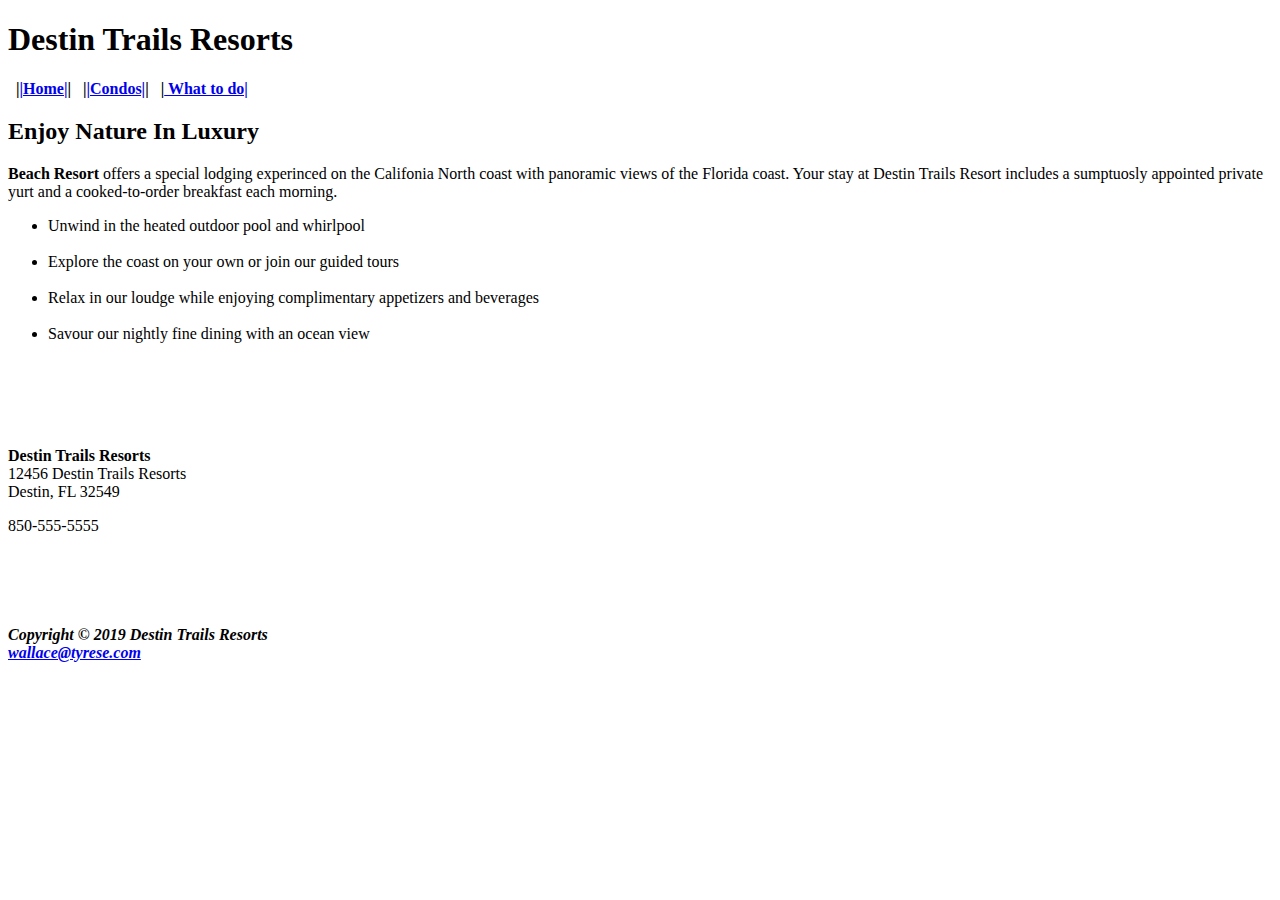
<file: index.html>
<!DOCTYPE html>
<html>
<head>
<title>Destin Trails Resorts</title>
<link rel="stylesheet" href = "assg1.css"/>
</head>

<body>
<div >
<header>
<main>

<nav>
<h1>  Destin Trails Resorts</h1>


<b> &nbsp |<a href= "index.html">|Home|</a>|</b> &nbsp <b>|<a href="condos.html">|Condos|</a>|</b> &nbsp <b> |<a href= "whattodo.html"> What to do|</a></b> 
</nav>
</header>

<h2>Enjoy Nature In Luxury</h2>


<p><b>Beach Resort</b> offers a special lodging experinced on the Califonia North coast with panoramic views of the Florida coast. Your stay at Destin Trails Resort includes a sumptuosly appointed private yurt and a cooked-to-order breakfast each morning.</p>



<ul>
  <li>Unwind in the heated outdoor pool and whirlpool</li>
  <br>
  <li>Explore the coast on your own or join our guided tours</li>
  <br>
  <li>Relax in our loudge while enjoying complimentary appetizers and beverages</li>
  <br>
  <li>Savour our nightly fine dining with an ocean view</li>
</ul>

<br>
<br>
<br>
<br>


<p> <b> Destin Trails Resorts</b> <br> 12456 Destin Trails Resorts <br> Destin, FL 32549</p>


<p>850-555-5555</p>

<br>
<br>
<br>



<footer align ="bottom">
    <h4><i>Copyright &copy; 2019  Destin Trails Resorts <br> <a href="mailto:wallace@tyrese.com"> wallace@tyrese.com</a></i></h4>
</footer>
</div>

</main>

</body>
</html>
</file>
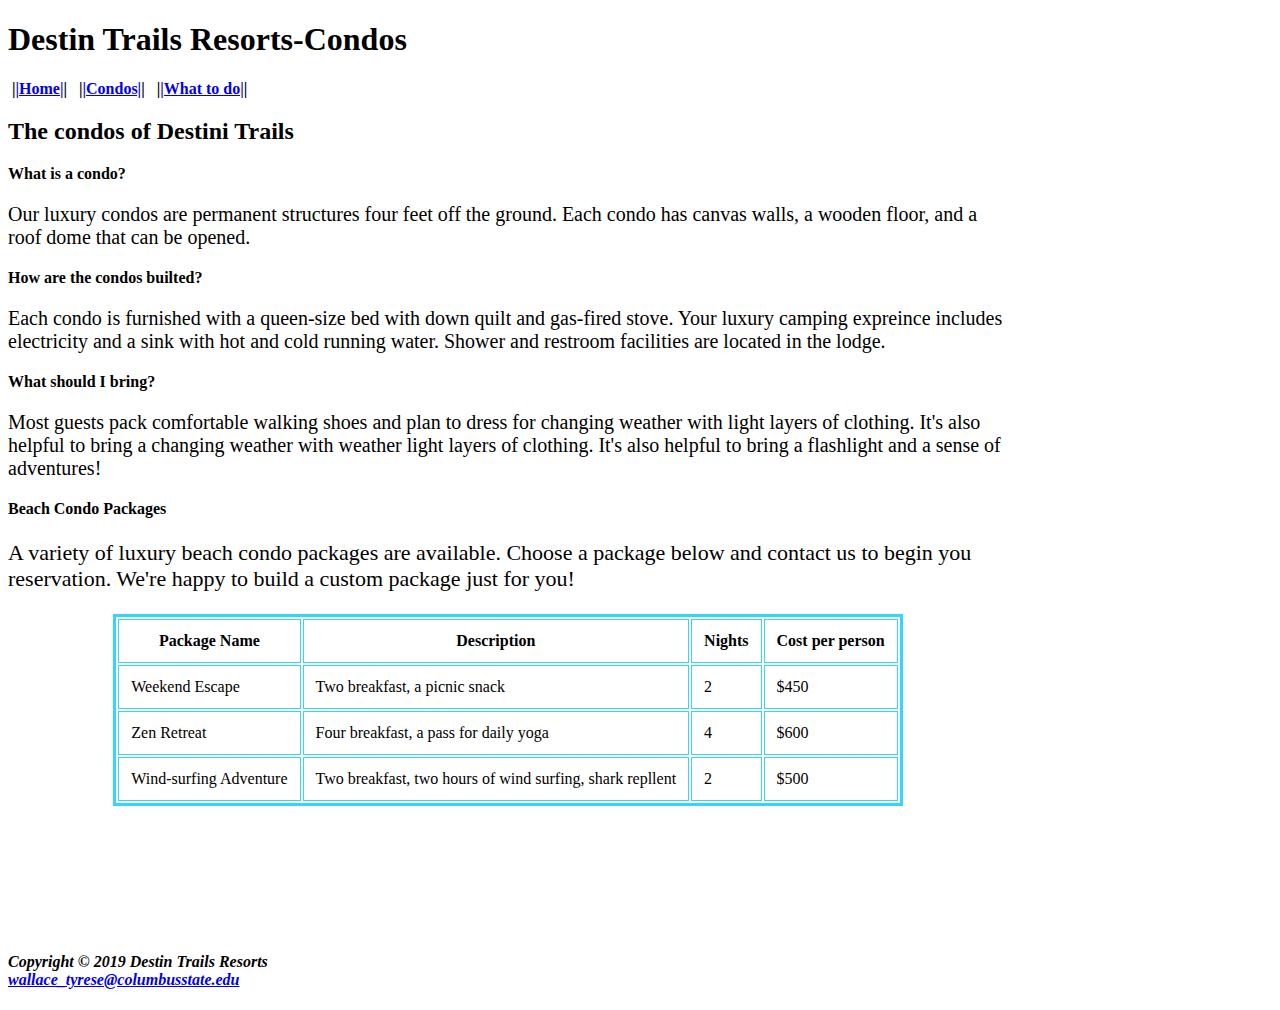
<file: condos.html>
<!DOCTYPE html>
<html>
<head>
<title>Destin Trails Resorts-Condos</title>
<link rel="stylesheet" href = "assg1.css"/>
</head>
<div  style =" height: 100%; width: 1000px; " >
<body>
<header>


<nav>
<h1>  Destin Trails Resorts-Condos</h1>


<b> &nbsp|<a href= "index.html">|Home|</a>|</b> &nbsp <b>|<a href="condos.html">|Condos|</a>|</b> &nbsp <b>|<a href= "whattodo.html">|What to do|</a>|</b> 
</nav>
</header>

<h2>The condos of Destini Trails</h2>


<p> <b>What is a condo?</b> <p style=" font-size:20px;">Our luxury condos are permanent structures four feet off the ground. Each condo has canvas walls, a wooden floor, and a roof dome that can be opened.</p>

<p> <b>How are the condos builted?</b> <p style=" font-size:20px;">Each condo is furnished with a queen-size bed with down quilt and gas-fired stove. Your luxury camping expreince includes electricity and a sink with hot and cold running water. Shower and restroom facilities are located in the lodge.</p>

<p> <b>What should I bring?</b> </p> <p style=" font-size:20px;">Most guests pack comfortable walking shoes and plan to dress for changing weather with light layers of clothing. It's also helpful to bring a changing weather with weather light layers of clothing. It's also helpful to bring a flashlight and a sense of adventures!</p>

<p > <b> Beach Condo Packages</b> </p>  <p style=" font-size:22px;"> A variety of luxury beach condo packages are available. Choose a package below and contact us to begin you reservation. We're happy to build a custom package just for you!</p>

<table border = 3 bordercolor = "#33D4FF""2" cellpadding = "12" cellspacing = "2"  align = center> 
  <tr >
    <th>Package Name</th>
    <th>Description</th>
	<th>Nights</th>
	<th>Cost per person</th>
</tr>

<tr>
	<td>Weekend Escape</td>
	<td>Two breakfast, a picnic snack </td>
	<td>2</td>
	<td>$450</td>
	
</tr>

<tr>
	<td>Zen Retreat</td>
	<td>Four breakfast, a pass for daily yoga </td>
		<td>4</td>
	<td>$600</td>
</tr>

<tr>
	<td>Wind-surfing Adventure</td>
	<td>Two breakfast, two hours of wind surfing, shark repllent </td>
		<td>2</td>
	<td>$500</td>
</tr>
</table>




<br>
<br>
<br>
<br>
<br>
<br>
<br>
<footer>
  <h4><i>Copyright &copy; 2019  Destin Trails Resorts <br> <a href="https://mail.google.com/mail/u/1/#inbox"> wallace_tyrese@columbusstate.edu</a></i></h4>

</footer>
</div>



</body>
</html>
</file>
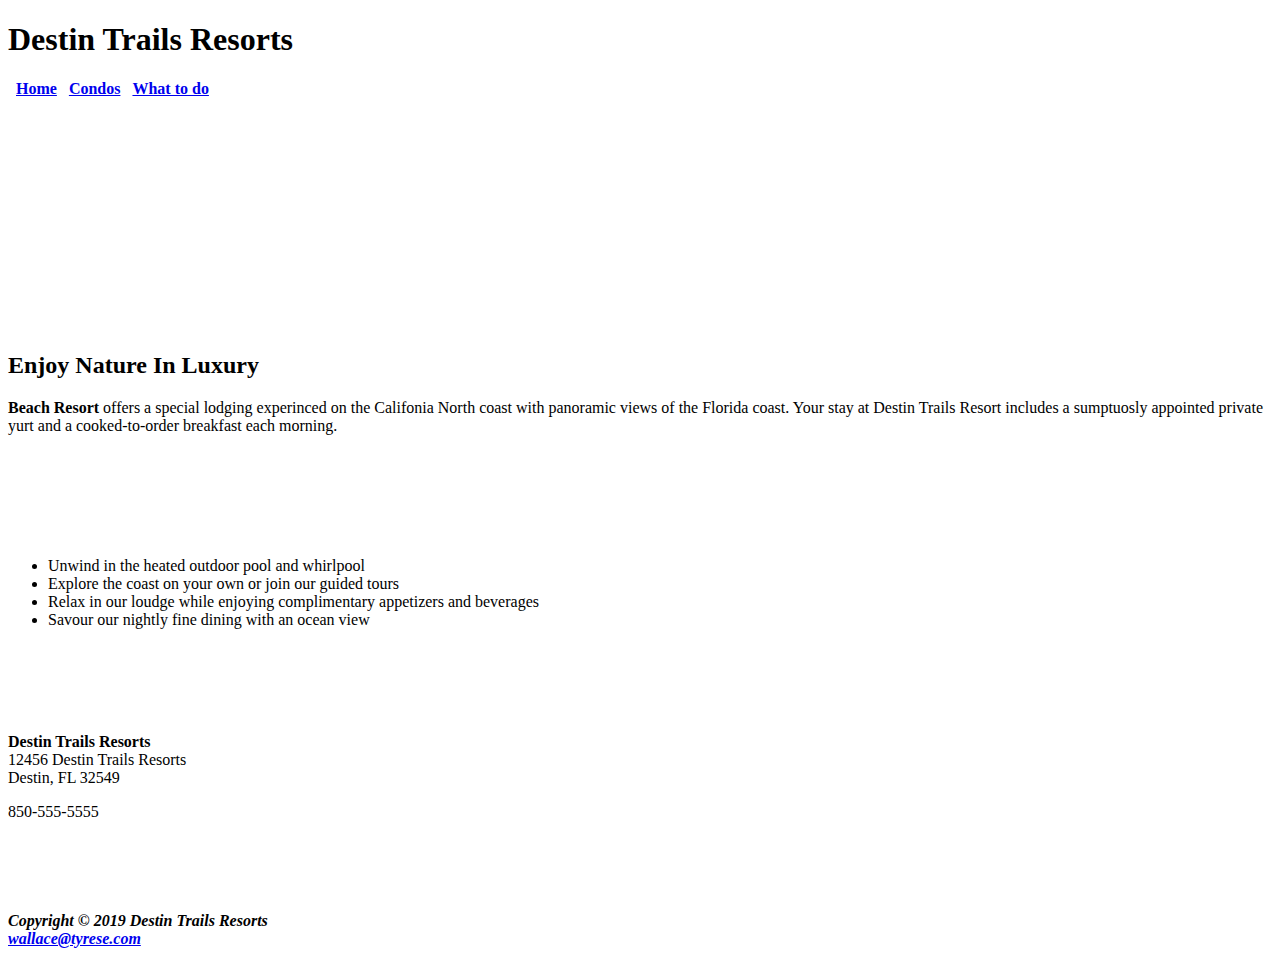
<file: p1.html>
<!DOCTYPE html>
<html>
<head>
<title>Destin Trails Resorts</title>
<link rel="stylesheet" href = "assg1.css"/>
</head>
<div >
<body>
<header>


<nav>
<h1>  Destin Trails Resorts</h1>


<b> &nbsp <a href= "p1.html">Home</a></b> &nbsp <b><a href="condos.html">Condos</a></b> &nbsp <b> <a href= "wtd.html"> What to do</a></b> 
</nav>
</header>
<br>
<br>
<br>
<br>
<br>
<br>
<br>
<br>
<br>
<br>
<br>
<br>
<br>
<h2>Enjoy Nature In Luxury</h2>


<p><b>Beach Resort</b> offers a special lodging experinced on the Califonia North coast with panoramic views of the Florida coast. Your stay at Destin Trails Resort includes a sumptuosly appointed private yurt and a cooked-to-order breakfast each morning.</p>

<br>
<br>
<br>
<br>
<br>

<ul>
  <li>Unwind in the heated outdoor pool and whirlpool</li>
  <li>Explore the coast on your own or join our guided tours</li>
  <li>Relax in our loudge while enjoying complimentary appetizers and beverages</li>
  <li>Savour our nightly fine dining with an ocean view</li>
</ul>

<br>
<br>
<br>
<br>


<p> <b> Destin Trails Resorts</b> <br> 12456 Destin Trails Resorts <br> Destin, FL 32549</p>


<p>850-555-5555</p>

<br>
<br>
<br>



<footer>
    <h4><i>Copyright &copy; 2019  Destin Trails Resorts <br> <a href='wallace@tyrese.com'> wallace@tyrese.com</a></i></h4>
</footer>
</div>



</body>
</html>
</file>
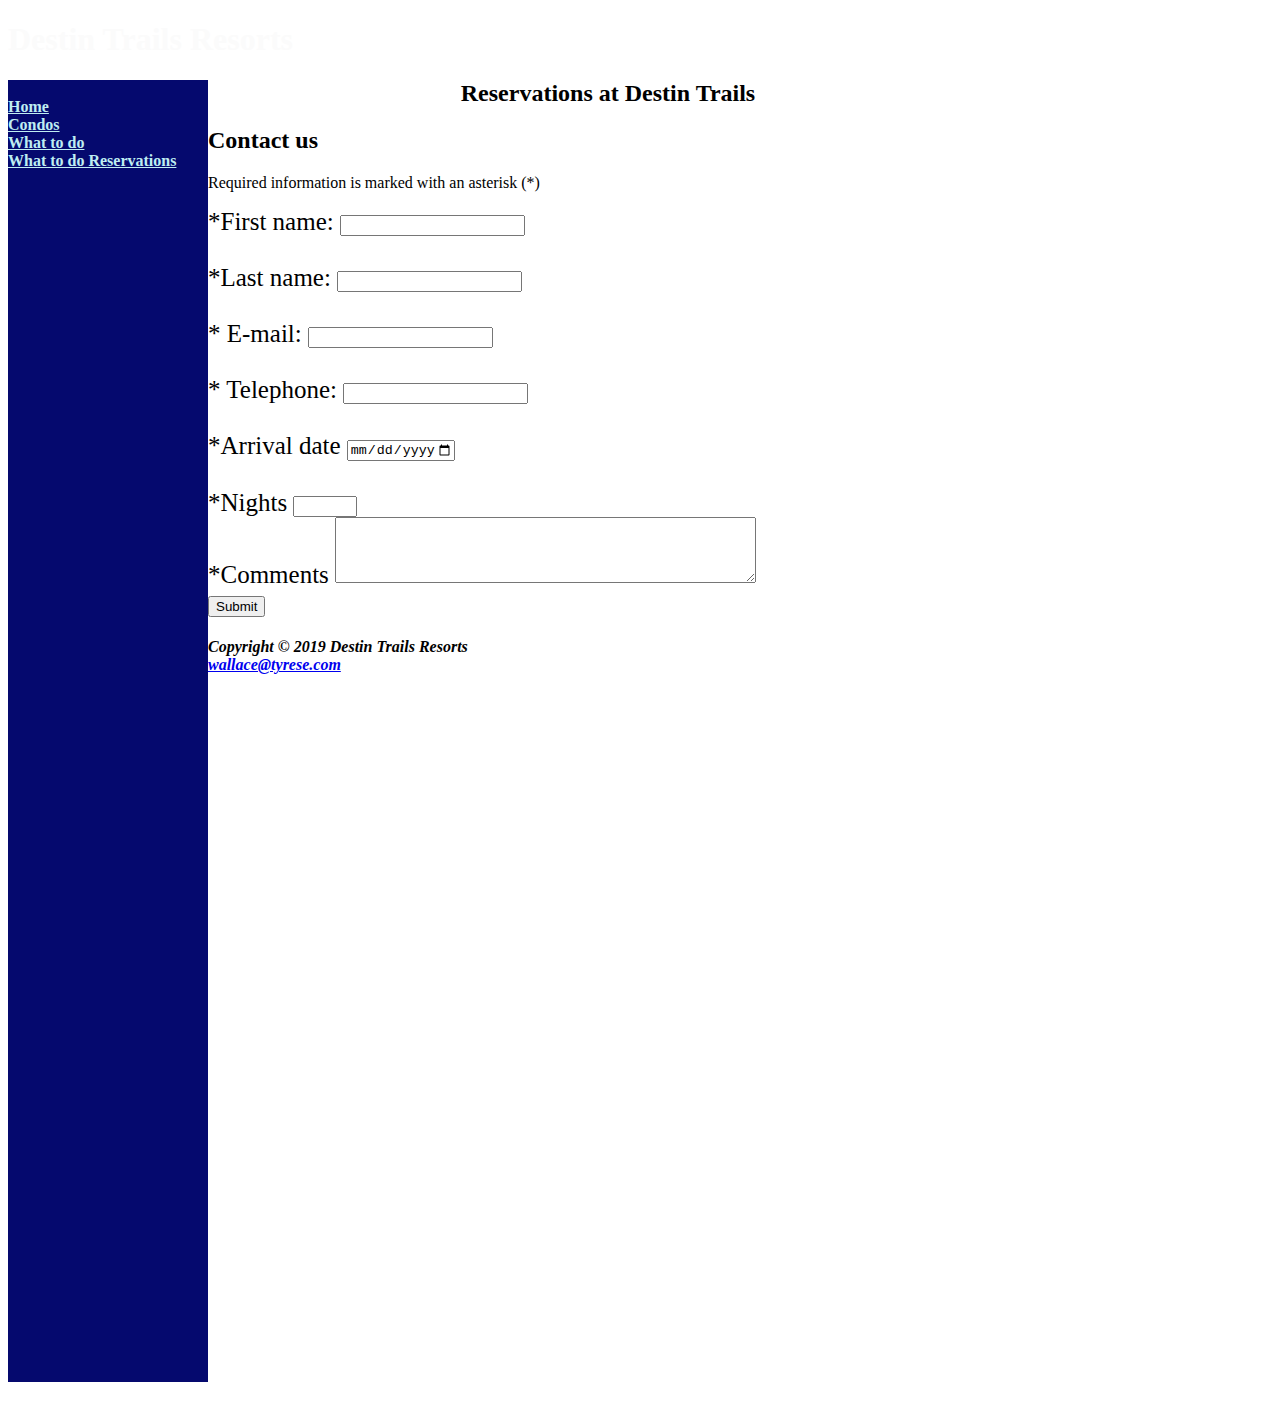
<file: reservations.html>
<!DOCTYPE html>
<html>
<head>
<title>Reservations</title>
</head>
<body>
<link rel="stylesheet" href = "assg1.css"/>
<div style = " background-image: none;height: 1385px; width: 1000px; " >
<h1 style="color: #FBFBFB "  >Destin Trails Resorts</h1>
<nav class="w3-bar-block w3-light-grey" style = "height: 94%; width: 20%; float:left;  background-color:#05096E ;  ">

<b  > <br> <a style="color: #BFEDF2"  href= "index.html">Home</a></b> 
<br> <b><a style="color: #BFEDF2" href="condos.html">Condos</a>  
<br> </b> <b><a style="color: #BFEDF2"  href="whattodo.html">What to do </a></b> 
<br> </b> <b><a style="color: #BFEDF2"  href="reservations.html">What to do Reservations </a></b> 

</nav>
<main>

<h2 style = "text-align:center; ">Reservations at Destin Trails</h2>
<b><h2 style="color: black; text-align:left; " >Contact us</h2></b>
 <p >Required information is marked with an asterisk (*)</p>
 
  <form style ="text-align:left;font-size:25px" action="https://webdevbasics.net/scripts/pacific.php">
*First name:
  <input type="text" name="firstname" ><br>
  <br>
  
 *Last name:
  <input type="text" name="lastname" ><br>
   <br>

* E-mail:
 <input type="email"> <br>
   <br>


   
* Telephone: 
  <input type="tel" name="phone" pattern="[0-9]{3}-[0-9]{2}-[0-9]{3}">  <br>
  
    <br>

*Arrival date
<input type="date" name="bday" max="1979-12-31"><br><br>
 
 
*Nights
<input type="number" name="quantity" min="1" max="100">
<br>
*Comments
<textarea rows="4" cols="50" name="comment" form="usrform">
</textarea> 

<br>
<input type="submit" value="Submit">

</form>
<footer  >

    <h4><i>Copyright &copy; 2019  Destin Trails Resorts <br> <a href="mailto:wallace@tyrese.com"> wallace@tyrese.com</a></i></h4>
</footer>

</div>

</main>
</body>

</html>
</file>
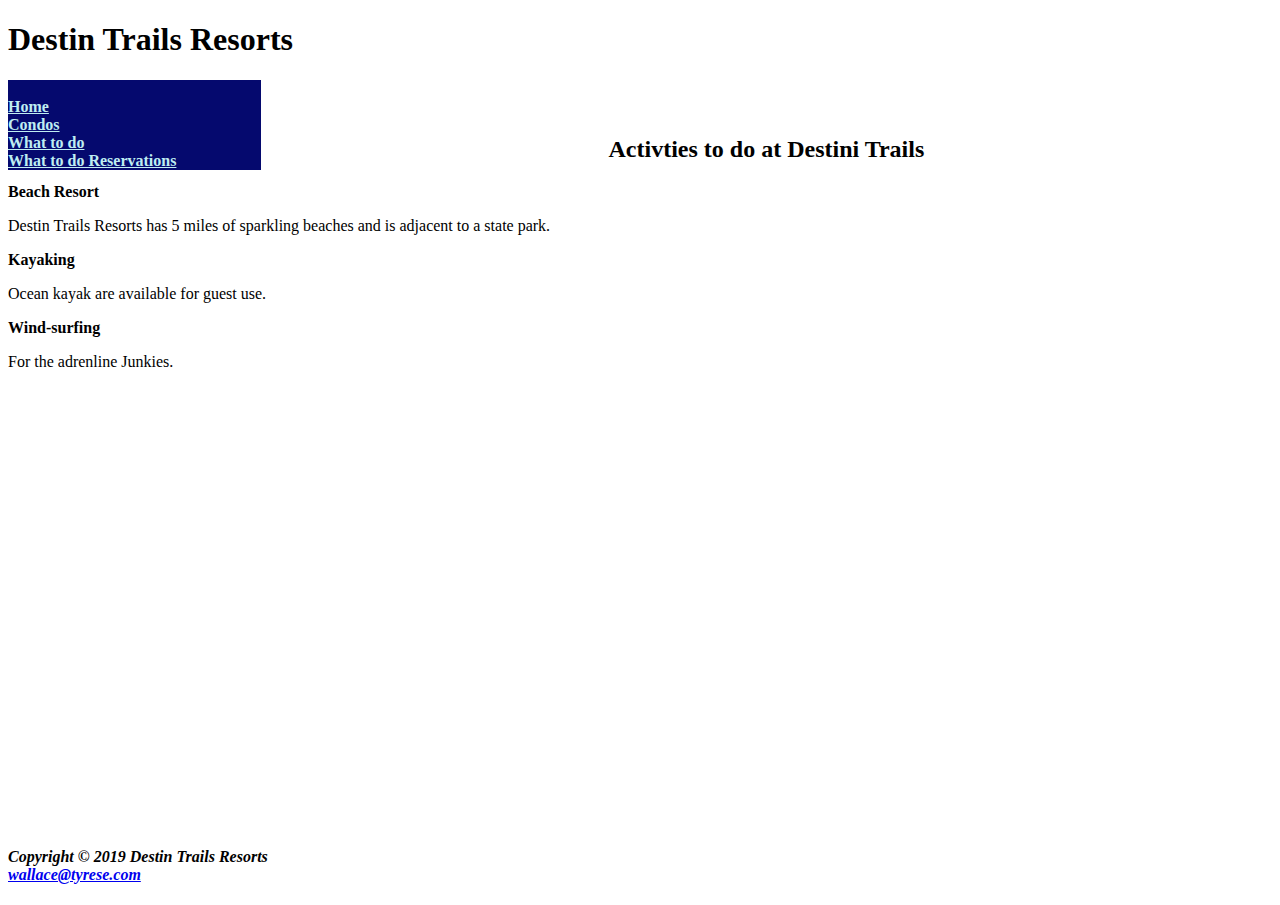
<file: whattodo.html>
<!DOCTYPE html>
<html>
<head>
<title>What to do</title>


<link rel="stylesheet" href = "assg1.css"/>
</head>
<body>
<div >
<h1>Destin Trails Resorts</h1>
<nav class="w3-bar-block w3-light-grey" style = "height: 94%; width: 20%; float:left;  background-color:#05096E ;  ">

<b  > <br> <a style="color: #BFEDF2"  href= "index.html">Home</a></b> 
<br> <b><a style="color: #BFEDF2" href="condos.html">Condos</a>  
<br> </b> <b><a style="color: #BFEDF2"  href="whattodo.html">What to do </a></b> 
<br> </b> <b><a style="color: #BFEDF2"  href="reservations.html">What to do Reservations </a></b>

</nav>
<main>

<br>

&nbsp <h2 style ="padding-left: 200px; text-align: center;">Activties to do at Destini Trails</h2>
<p ><b>Beach Resort</b><br></p> <p style ="font size=25px;"> Destin Trails Resorts has 5 miles of sparkling beaches and is adjacent to a state park.</p>

<p ><b>Kayaking</b><br></p> <p style ="font size=25px;"> Ocean kayak are available for guest use.</p>

<p ><b>Wind-surfing</b> </p> <p style ="font size=25px;"> For the adrenline Junkies.</p>

</main>
<footer style ="padding-top: 440px;"  >
    <h4><i>Copyright &copy; 2019  Destin Trails Resorts <br> <a href="mailto:wallace@tyrese.com"> wallace@tyrese.com</a></i></h4>
</footer>
</div>

</body>

</html>
</file>
<file: assg1.css>
@media only screen and (max-width: 600px) {

body{


background-color: #80D7F8;

padding-left: 450px;


}

h1{
text-align: left;
color: white;
background-image: url("sunset.jpg");
background-repeat: no-repeat;
background-size:  100% 100%;
border: 1px solid black;
}

div{
 	
 height: 1285px;
  width: 1000px;
  
text-align: center;
color gold;
background-color:white;
background-image: url("coast.jpg");
background-repeat: no-repeat;
background-position : center
border: 2px solid black;


}

nav{
	 
text-align: left;	
background-color:#41C7FA;
height: 90px;
 font-size: 22px;
  display: block;
 
  padding-bottom: 20px;
}

h2{
 font-size: 35px;	
 color: #33D4FF;
	text-align: left;
  padding-left: 35px;
  padding-top: 240px
}

p{
	
	font-size: 25px;
 text-align: left;
 padding-left: 35px;
}

ul{
	
font-size: 25px;
 text-align: left;
 padding-left: 50px;
 padding-top: 50px;
}

h4{

font-style: italic;
}





 #wrapper {
width: 960px;
 background-color:#060692;
  margin-right: auto; 
  margin-left:  auto; 



  padding-right: 10px; 
  padding-left:  10px;
}
a:hover:not(.active) {
  background-color: #555;
  color: #f1f1f1;
  ]
  
}
</file>
